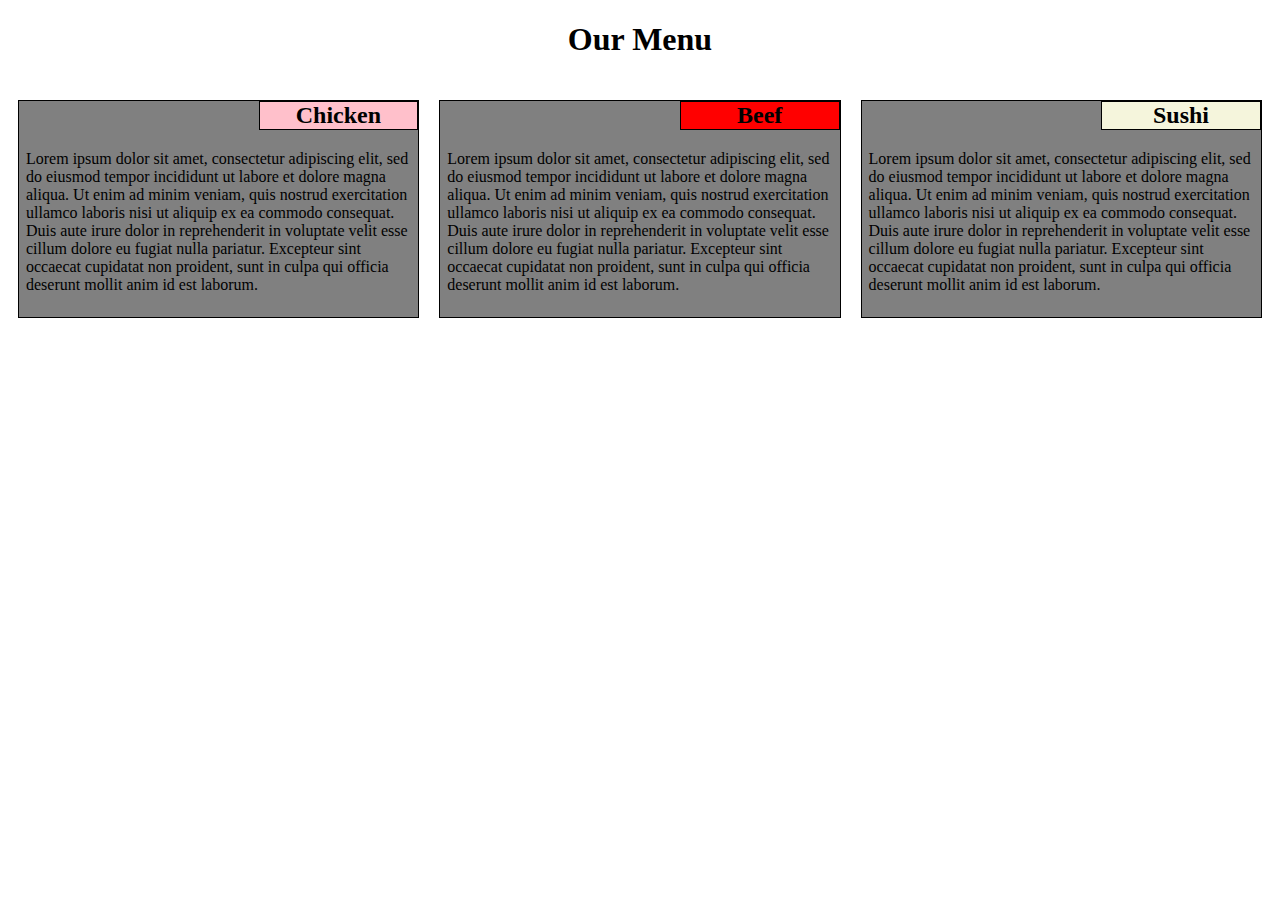
<file: module2-solution/index.html>
<!DOCTYPE html>
<html>
<head>
	<meta name="viewport" content="width=device-width, initial-scale=1">
	<link rel="stylesheet" type="text/css" href="css/style.css">
	<title>Assignment Solution for Module 2</title>
</head>
<body>
	<h1>Our Menu</h1>

	<div class="row">
	  <div class="menuItem col-lg-4 col-md-6 col-sm-12">
	  	<section>
		  	<h2 id="chicken">Chicken</h2>
		  	<p>Lorem ipsum dolor sit amet, consectetur adipiscing elit, sed do eiusmod tempor incididunt ut labore et dolore magna aliqua. Ut enim ad minim veniam, quis nostrud exercitation ullamco laboris nisi ut aliquip ex ea commodo consequat. Duis aute irure dolor in reprehenderit in voluptate velit esse cillum dolore eu fugiat nulla pariatur. Excepteur sint occaecat cupidatat non proident, sunt in culpa qui officia deserunt mollit anim id est laborum.</p>
	  	</section>
	  </div>
	  <div class="menuItem col-lg-4 col-md-6 col-sm-12">
	  	<section>
		  	<h2 id="beef">Beef</h2>
		  	<p>Lorem ipsum dolor sit amet, consectetur adipiscing elit, sed do eiusmod tempor incididunt ut labore et dolore magna aliqua. Ut enim ad minim veniam, quis nostrud exercitation ullamco laboris nisi ut aliquip ex ea commodo consequat. Duis aute irure dolor in reprehenderit in voluptate velit esse cillum dolore eu fugiat nulla pariatur. Excepteur sint occaecat cupidatat non proident, sunt in culpa qui officia deserunt mollit anim id est laborum.</p>
	  	</section>
	  </div>
	  <div class="menuItem col-lg-4 col-md-12 col-sm-12">
	  	<section>
		  	<h2 id="sushi">Sushi</h2>
		  	<p>Lorem ipsum dolor sit amet, consectetur adipiscing elit, sed do eiusmod tempor incididunt ut labore et dolore magna aliqua. Ut enim ad minim veniam, quis nostrud exercitation ullamco laboris nisi ut aliquip ex ea commodo consequat. Duis aute irure dolor in reprehenderit in voluptate velit esse cillum dolore eu fugiat nulla pariatur. Excepteur sint occaecat cupidatat non proident, sunt in culpa qui officia deserunt mollit anim id est laborum.</p>
	  	</section>
	  </div>
	</div>
</body>
</html>
</file>
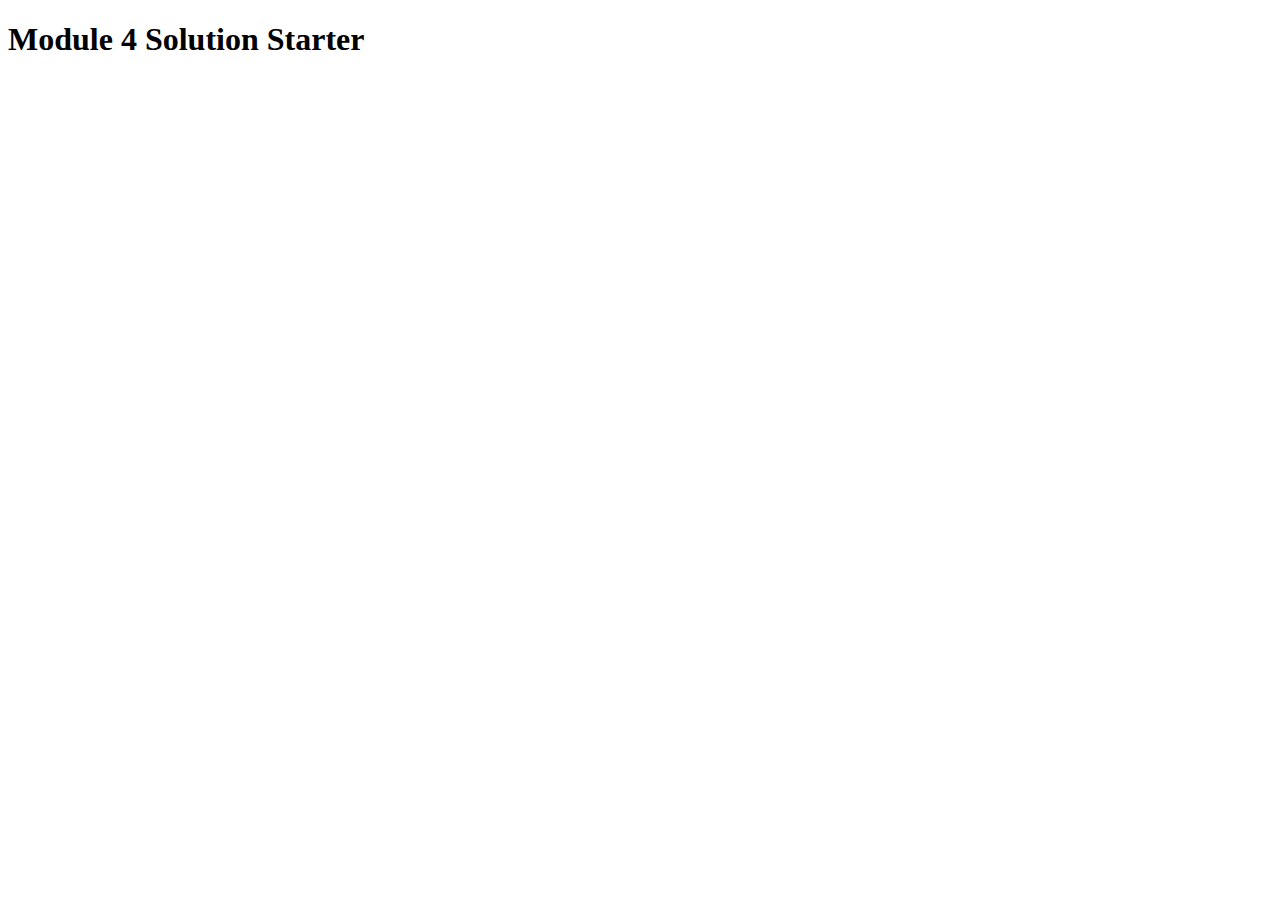
<file: module4-solution/index.html>
<!DOCTYPE html>
<html>
<head>
  <meta charset="utf-8">
  <title>Module 4 Solution Starter</title>
  <script src="SpeakHello.js"></script>
  <script src="SpeakGoodBye.js"></script>
  <script src="script.js"></script>
</head>
<body>
  <h1>Module 4 Solution Starter</h1>
</body>
</html>
</file>
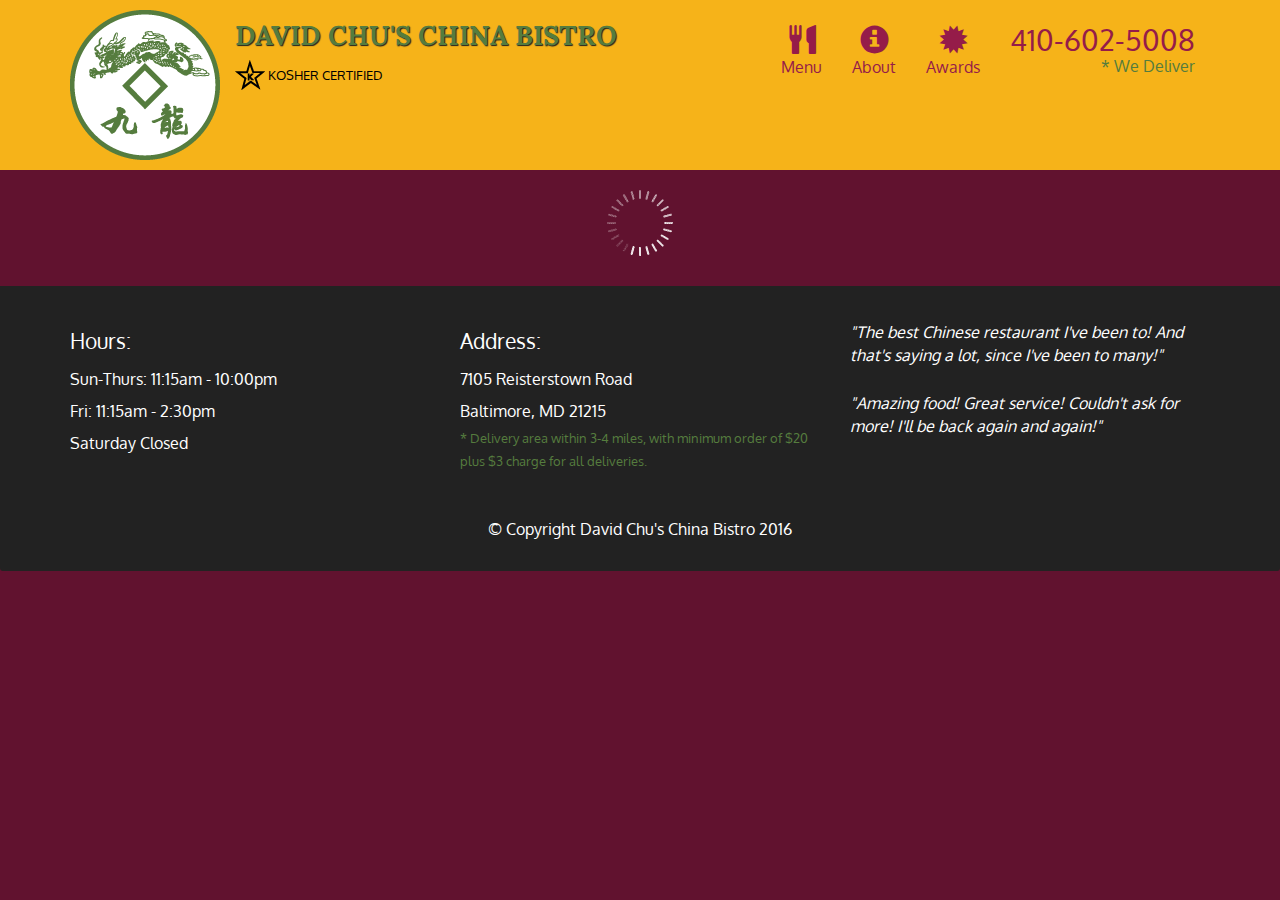
<file: module5-solution/index.html>
<!doctype html>
<html lang="en">
  <head>
    <meta charset="utf-8">
    <meta http-equiv="X-UA-Compatible" content="IE=edge">
    <meta name="viewport" content="width=device-width, initial-scale=1">
    <title>David Chu's China Bistro</title>
    <link rel="stylesheet" href="css/bootstrap.min.css">
    <link rel="stylesheet" href="css/styles.css">
    <link href='https://fonts.googleapis.com/css?family=Oxygen:400,300,700' rel='stylesheet' type='text/css'>
    <link href='https://fonts.googleapis.com/css?family=Lora' rel='stylesheet' type='text/css'>
  </head>
<body>
  <header>
    <nav id="header-nav" class="navbar navbar-default">
      <div class="container">
        <div class="navbar-header">
          <a href="index.html" class="pull-left visible-md visible-lg">
            <div id="logo-img" alt="Logo image"></div>
          </a>

          <div class="navbar-brand">
            <a href="index.html"><h1>David Chu's China Bistro</h1></a>
            <p>
              <img src="images/star-k-logo.png" alt="Kosher certification">
              <span>Kosher Certified</span>
            </p>
          </div>

          <button id="navbarToggle" type="button" class="navbar-toggle collapsed" data-toggle="collapse" data-target="#collapsable-nav" aria-expanded="false">
            <span class="sr-only">Toggle navigation</span>
            <span class="icon-bar"></span>
            <span class="icon-bar"></span>
            <span class="icon-bar"></span>
          </button>
        </div>
        
        <div id="collapsable-nav" class="collapse navbar-collapse">
           <ul id="nav-list" class="nav navbar-nav navbar-right">
            <li id="navHomeButton" class="visible-xs active">
              <a href="index.html">
                <span class="glyphicon glyphicon-home"></span> Home</a>
            </li>
            <li id="navMenuButton">
              <a href="#" onclick="$dc.loadMenuCategories();">
                <span class="glyphicon glyphicon-cutlery"></span><br class="hidden-xs"> Menu</a>
            </li>
            <li>
              <a href="#">
                <span class="glyphicon glyphicon-info-sign"></span><br class="hidden-xs"> About</a>
            </li>
            <li>
              <a href="#">
                <span class="glyphicon glyphicon-certificate"></span><br class="hidden-xs"> Awards</a>
            </li>
            <li id="phone" class="hidden-xs">
              <a href="tel:410-602-5008">
                <span>410-602-5008</span></a><div>* We Deliver</div>
            </li>
          </ul><!-- #nav-list -->
        </div><!-- .collapse .navbar-collapse -->
      </div><!-- .container -->
    </nav><!-- #header-nav -->
  </header>

  <div id="call-btn" class="visible-xs">
    <a class="btn" href="tel:410-602-5008">
    <span class="glyphicon glyphicon-earphone"></span>
    410-602-5008
    </a>
  </div>
  <div id="xs-deliver" class="text-center visible-xs">* We Deliver</div>

  <div id="main-content" class="container"></div>

  <footer class="panel-footer">
    <div class="container">
      <div class="row">
        <section id="hours" class="col-sm-4">
          <span>Hours:</span><br>
          Sun-Thurs: 11:15am - 10:00pm<br>
          Fri: 11:15am - 2:30pm<br>
          Saturday Closed
          <hr class="visible-xs">
        </section>
        <section id="address" class="col-sm-4">
          <span>Address:</span><br>
          7105 Reisterstown Road<br>
          Baltimore, MD 21215
          <p>* Delivery area within 3-4 miles, with minimum order of $20 plus $3 charge for all deliveries.</p>
          <hr class="visible-xs">
        </section>
        <section id="testimonials" class="col-sm-4">
          <p>"The best Chinese restaurant I've been to! And that's saying a lot, since I've been to many!"</p>
          <p>"Amazing food! Great service! Couldn't ask for more! I'll be back again and again!"</p>
        </section>
      </div>
      <div class="text-center">&copy; Copyright David Chu's China Bistro 2016</div>
    </div>
  </footer>

  <!-- jQuery (Bootstrap JS plugins depend on it) -->
  <script src="js/jquery-2.1.4.min.js"></script>
  <script src="js/bootstrap.min.js"></script>
  <script src="js/ajax-utils.js"></script>
  <script src="js/script.js"></script>
</body>
</html>
</file>
<file: module2-solution/css/style.css>
* {
  box-sizing: border-box;
}

h1 {
  text-align: center;
}

h2 {
  float: right;
  text-align: center;
  border: 1px solid;
  margin-left: 700px;
  margin-top: 0px;
  position: relative;
  width: 40%;
}

#chicken {
  background-color: pink;
}

#beef {
  background-color: red;
}

#sushi {
  background-color: beige;
}

p {
  padding: 7px;
}

.menuItem {
  border: none;
  margin-left: auto;
  margin-right: auto;
  margin-top: 10px;
  margin-bottom: 10px;
  padding: 10px;
  width: 100%;
}

section {
  border: 1px solid black;
  width: 100%;
  background-color: gray;
}

/* Simple Responsive Framework. */
.row {
  width: 100%;
}

/********** Large devices only **********/
@media (min-width: 992px) {
  .col-lg-1, .col-lg-2, .col-lg-3, .col-lg-4, .col-lg-5, .col-lg-6, .col-lg-7, .col-lg-8, .col-lg-9, .col-lg-10, .col-lg-11, .col-lg-12 {
    float: left;
    /*border: 1px solid green;*/
  }
  .col-lg-1 {
    width: 8.33%;
  }
  .col-lg-2 {
    width: 16.66%;
  }
  .col-lg-3 {
    width: 25%;
  }
  .col-lg-4 {
    width: 33.33%;
  }
  .col-lg-5 {
    width: 41.66%;
  }
  .col-lg-6 {
    width: 50%;
  }
  .col-lg-7 {
    width: 58.33%;
  }
  .col-lg-8 {
    width: 66.66%;
  }
  .col-lg-9 {
    width: 74.99%;
  }
  .col-lg-10 {
    width: 83.33%;
  }
  .col-lg-11 {
    width: 91.66%;
  }
  .col-lg-12 {
    width: 100%;
  }
}

/********** Medium devices only **********/
@media (min-width: 768px) and (max-width: 991px) {
  .col-md-1, .col-md-2, .col-md-3, .col-md-4, .col-md-5, .col-md-6, .col-md-7, .col-md-8, .col-md-9, .col-md-10, .col-md-11, .col-md-12 {
    float: left;
    /*border: 1px solid green;*/
  }
  .col-md-1 {
    width: 8.33%;
  }
  .col-md-2 {
    width: 16.66%;
  }
  .col-md-3 {
    width: 25%;
  }
  .col-md-4 {
    width: 33.33%;
  }
  .col-md-5 {
    width: 41.66%;
  }
  .col-md-6 {
    width: 50%;
  }
  .col-md-7 {
    width: 58.33%;
  }
  .col-md-8 {
    width: 66.66%;
  }
  .col-md-9 {
    width: 74.99%;
  }
  .col-md-10 {
    width: 83.33%;
  }
  .col-md-11 {
    width: 91.66%;
  }
  .col-md-12 {
    width: 100%;
  }
}

/********** Small devices only **********/
@media (max-width: 767px) {
  .col-sm-1, .col-sm-2, .col-sm-3, .col-sm-4, .col-sm-5, .col-sm-6, .col-sm-7, .col-sm-8, .col-sm-9, .col-sm-10, .col-sm-11, .col-sm-12 {
    float: left;
    /*border: 1px solid green;*/
  }
  .col-sm-1 {
    width: 8.33%;
  }
  .col-sm-2 {
    width: 16.66%;
  }
  .col-sm-3 {
    width: 25%;
  }
  .col-sm-4 {
    width: 33.33%;
  }
  .col-sm-5 {
    width: 41.66%;
  }
  .col-sm-6 {
    width: 50%;
  }
  .col-sm-7 {
    width: 58.33%;
  }
  .col-sm-8 {
    width: 66.66%;
  }
  .col-sm-9 {
    width: 74.99%;
  }
  .col-sm-10 {
    width: 83.33%;
  }
  .col-sm-11 {
    width: 91.66%;
  }
  .col-sm-12 {
    width: 100%;
  }
}
</file>
<file: module5-solution/css/styles.css>
body {
  font-size: 16px;
  color: #fff;
  background-color: #61122f;
  font-family: 'Oxygen', sans-serif;
}

/** HEADER **/
#header-nav {
  background-color: #f6b319;
  border-radius: 0;
  border: 0;
}

#logo-img {
  background: url('../images/restaurant-logo_large.png') no-repeat;
  width: 150px;
  height: 150px;
  margin: 10px 15px 10px 0;
}

.navbar-brand {
  padding-top: 25px;
}
.navbar-brand h1 { /* Restaurant name */
  font-family: 'Lora', serif;
  color: #557c3e;
  font-size: 1.5em;
  text-transform: uppercase;
  font-weight: bold;
  text-shadow: 1px 1px 1px #222;
  margin-top: 0;
  margin-bottom: 0;
  line-height: .75;
}
.navbar-brand a:hover, .navbar-brand a:focus {
  text-decoration: none;
}
.navbar-brand p { /* Kosher cert */
  color: #000;
  text-transform: uppercase;
  font-size: .7em;
  margin-top: 15px;
}
.navbar-brand p span { /* Star-K */
  vertical-align: middle;
}

#nav-list {
  margin-top: 10px;
}
#nav-list a {
  color: #951C49;
  text-align: center;
}
#nav-list a:hover {
  background: #E7E7E7;
}
#nav-list a span {
  font-size: 1.8em;
}

#phone {
  margin-top: 5px;
}
#phone a { /* Phone number */
  text-align: right;
  padding-bottom: 0;
}
#phone div { /* We Deliver */
  color: #557c3e;
  text-align: right;
  padding-right: 15px;
}

.navbar-header button.navbar-toggle, .navbar-header .icon-bar {
  border: 1px solid #61122f;
}
.navbar-header button.navbar-toggle {
  clear: both;
  margin-top: -30px;
}
/* END HEADER */

/* FOOTER */
.panel-footer {
  margin-top: 30px;
  padding-top: 35px;
  padding-bottom: 30px;
  background-color: #222;
  border-top: 0;
}
.panel-footer div.row {
  margin-bottom: 35px;
}
#hours, #address {
  line-height: 2;
}
#hours > span, #address > span {
  font-size: 1.3em;
}
#address p {
  color: #557c3e;
  font-size: .8em;
  line-height: 1.8;
}
#testimonials {
  font-style: italic;
}
#testimonials p:nth-child(2) {
  margin-top: 25px;
}
/* END FOOTER */



/* HOME PAGE */
.container .jumbotron {
  box-shadow: 0 0 50px #3F0C1F;
  border: 2px solid #3F0C1F;
}

#menu-tile, #specials-tile, #map-tile {
  height: 250px;
  width: 100%;
  margin-bottom: 15px;
  position: relative;
  border: 2px solid #3F0C1F;
  overflow: hidden;
}
#menu-tile:hover, #specials-tile:hover, #map-tile:hover {
  box-shadow: 0 1px 5px 1px #cccccc;
}
#menu-tile {
  background: url('../images/menu-tile.jpg') no-repeat;
  background-position: center;
}
#specials-tile {
  background: url('../images/specials-tile.jpg') no-repeat;
  background-position: center;
}
#menu-tile span, #specials-tile span, #map-tile span {
  position: absolute;
  bottom: 0;
  right: 0;
  width: 100%;
  text-align: center;
  font-size: 1.6em;
  text-transform: uppercase;
  background-color: #000;
  color: #fff;
  opacity: .8;
}
/* END HOME PAGE */

/* MENU CATEGORIES PAGE */
.category-tile { 
  position: relative;
  border: 2px solid #3F0C1F;
  overflow: hidden;
  width: 200px;
  height: 200px;
  margin: 0 auto 15px;
}
.category-tile span {
  position: absolute;
  bottom: 0;
  right: 0;
  width: 100%;
  text-align: center;
  font-size: 1.2em;
  text-transform: uppercase;
  background-color: #000;
  color: #fff;
  opacity: .8;
}
.category-tile:hover {
  box-shadow: 0 1px 5px 1px #cccccc;
}

#menu-categories-title + div {
  margin-bottom: 50px;
}
/* END MENU CATEGORIES PAGE */

/* SINGLE CATEGORY PAGE */
.menu-item-tile {
  margin-bottom: 25px;
}
.menu-item-tile hr {
  width: 80%;
}
.menu-item-tile .menu-item-price {
  font-size: 1.1em;
  text-align: right;
  margin-top: -15px;
  margin-right: -15px;
}
.menu-item-tile .menu-item-price span {
  font-size: .6em;
}
.menu-item-photo {
  position: relative;
  border: 2px solid #3F0C1F; 
  overflow: hidden;
  padding: 0;
  margin-right: -15px;
  margin-left: auto;
  margin-bottom: 20px;
  max-width: 250px;
}
.menu-item-photo div {
  position: absolute;
  bottom: 0;
  right: 0;
  width: 80px;
  background-color: #557c3e;
  text-align: center;
}
.menu-item-description {
  padding-right: 30px;
}
h3.menu-item-title {
  margin: 0 0 10px;
}
.menu-item-details {
  font-size: .9em;
  font-style: italic;
}
/* END SINGLE CATEGORY PAGE */


/********** Large devices only **********/
@media (min-width: 1200px) {
  .container .jumbotron {
    background: url('../images/jumbotron_1200.jpg') no-repeat;
    height: 675px;
  }
}

/********** Medium devices only **********/
@media (min-width: 992px) and (max-width: 1199px) {
  /* Header */
  #logo-img {
    background: url('../images/restaurant-logo_medium.png') no-repeat;
    width: 100px;
    height: 100px;
    margin: 5px 5px 5px 0;
  }
  /* End Header */

  /* Home Page */
  .container .jumbotron {
    background: url('../images/jumbotron_992.jpg') no-repeat;
    height: 558px;
  }
  /* End Home Page */
}

/********** Small devices only **********/
@media (min-width: 768px) and (max-width: 991px) {
  /* Home Page */
  .container .jumbotron {
    background: url('../images/jumbotron_768.jpg') no-repeat;
    height: 432px;
  }
  /* End Home Page */
}

/********** Extra small devices only **********/
@media (max-width: 767px) {
  /* Header */
  .navbar-brand {
    padding-top: 10px;
    height: 80px;
  }
  .navbar-brand h1 { /* Restaurant name */
    padding-top: 10px;
    font-size: 5vw; /* 1vw = 1% of viewport width */
  }
  .navbar-brand p { /* Kosher cert */
    font-size: .6em;
    margin-top: 12px;
  }
  .navbar-brand p img { /* Star-K */
    height: 20px;
  }

  #collapsable-nav a { /* Collapsed nav menu text */
    font-size: 1.2em;
  }
  #collapsable-nav a span { /* Collapsed nav menu glyph */
    font-size: 1em;
    margin-right: 5px;
  }

  #call-btn > a {
    font-size: 1.5em;
    display: block;
    margin: 0 20px;
    padding: 10px;
    border: 2px solid #fff;
    background-color: #f6b319;
    color: #951c49;
  }
  #xs-deliver {
    margin-top: 5px;
    font-size: .7em;
    letter-spacing: .1em;
    text-transform: uppercase;
  }
  /* End Header */

  /* Footer */
  .panel-footer section {
    margin-bottom: 30px;
    text-align: center;
  }
  .panel-footer section:nth-child(3) {
    margin-bottom: 0; /* margin already exists on the whole row */
  }
  .panel-footer section hr {
    width: 50%;
  }
  /* End Footer */

  /* Home Page */
  .container .jumbotron {
    margin-top: 30px;
    padding: 0;
  }
  #menu-tile, #specials-tile {
    width: 360px;
    margin: 0 auto 15px;
  }

  .menu-item-photo {
    margin-right: auto;
  }
  .menu-item-tile .menu-item-price {
    text-align: center;
  }
  .menu-item-description {
    text-align: center;;
  }
}


/********** Super extra small devices Only :-) (e.g., iPhone 4) **********/
@media (max-width: 479px) {
  /* Header */
  .navbar-brand h1 { /* Restaurant name */
    padding-top: 5px;
    font-size: 6vw;
  }
  /* End Header */
  
  /* Home page */
  #menu-tile, #specials-tile {
    width: 280px;
    margin: 0 auto 15px;
  }

  .col-xxs-12 {
    position: relative;
    min-height: 1px;
    padding-right: 15px;
    padding-left: 15px;
    float: left;
    width: 100%;
  }
}
</file>
